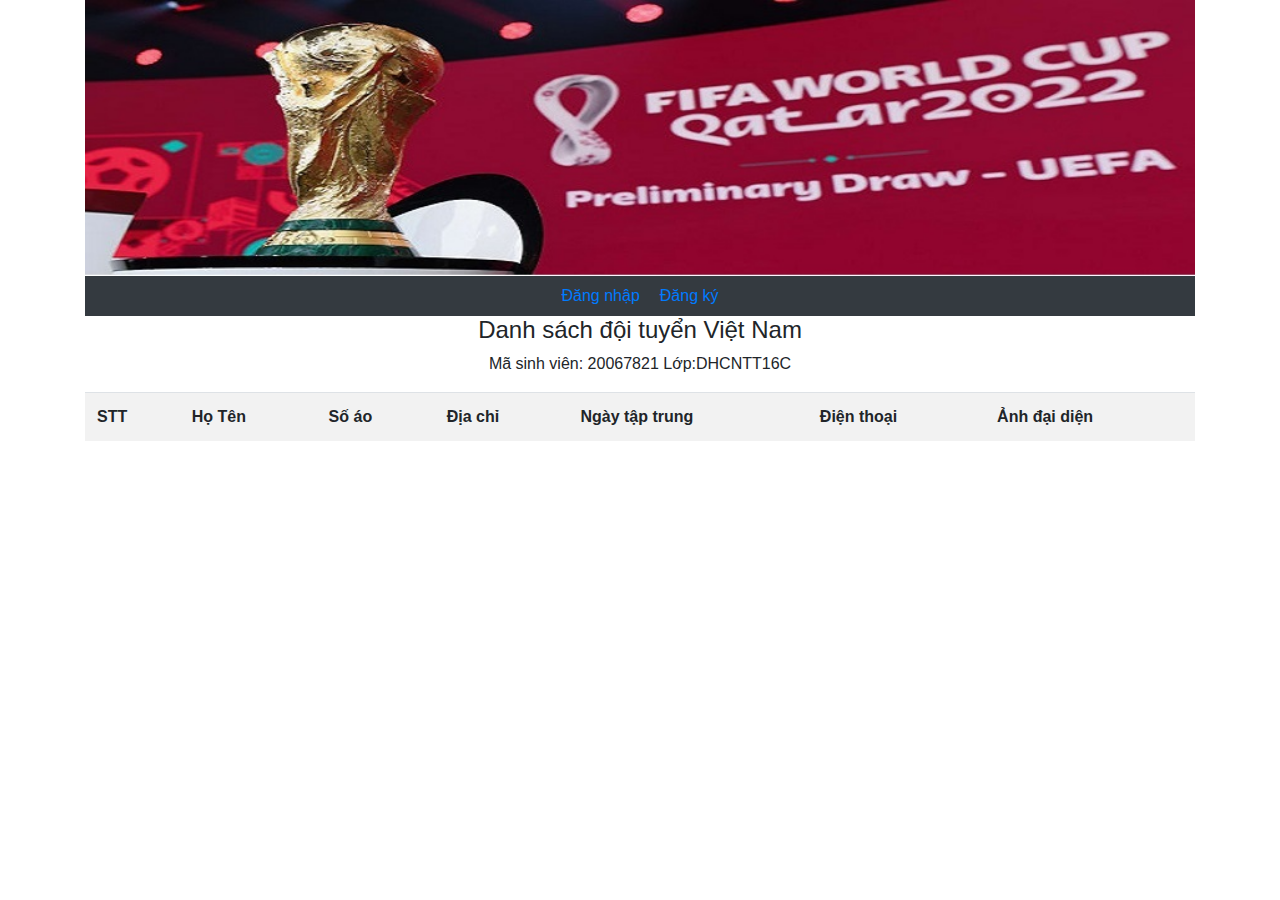
<file: 20067821_MachVinhThuan_Nhom3/tuan8/index.html>
<!DOCTYPE html>
<html lang="en">
  <head>
    <meta charset="UTF-8" />
    <meta http-equiv="X-UA-Compatible" content="IE=edge" />
    <meta name="viewport" content="width=device-width, initial-scale=1.0" />
    <title>Document</title>
    <link rel="stylesheet" href="../css/bootstrap.min.css" />
    <script src="../js/jquery-3.6.0.js"></script>
    <script src="../js/bootstrap.min.js"></script>
    <script src="../js/bootstrap.bundle.min.js"></script>
    <script src="./index.js"></script>
    <style>
      *{
        box-sizing: border-box;
      }
    </style>
  </head>
  <body>
    <div class="container">
      <!-- tao header -->
      <div class="col-xs-12">
        <img
          src="./paner.jpg"
          class="img-responsive"
          alt="Image"
          width="100%"
        />
      </div>
      <!-- tao navbar -->
      <div class="col-xs-12">
        <nav class="navbar navbar-expand-sm bg-dark justify-content-center">
          <ul class="nav navbar-nav">
            <li class="">
              <a class="navbar-link" href="#" id="btn1" style="margin-right: 20px;">Đăng nhập</a>
            </li>
            <li>
              <a class="navbar-link" href="#" id="btn2">Đăng ký</a>
            </li>
          </ul>
        </nav>
      </div>
      <!-- tao table -->
      <div class="col-xs-12">
          <h4 style="text-align: center;">Danh sách đội tuyển Việt Nam</h4>
        <table class="table table-striped" role="table" id="danhsach">
            <tr>
              <th>STT</th>
              <th>Họ Tên</th>
              <th>Số áo</th>
              <th>Địa chỉ</th>
              <th>Ngày tập trung</th>
              <th>Điện thoại</th>
              <th>Ảnh đại diện</th>
            </tr>
      </div>
      <!-- tao modal -->
      <div class="modal fade" id="modal-id" role="dialog">
          <div class="modal-dialog">
              <div class="modal-content">
                  <div class="modal-header">  
                    <h4 class="modal-title">Thông tin cá nhân</h4>
                    <button type="button" class="close" data-dismiss="modal" aria-hidden="true">&times;</button>
                  </div>
                  <div class="modal-body">
                      <form action="" method="POST" class="form-horizontal" role="form">
                              <label for="Name" class="control-label col-xs-3">Họ tên</label>
                              <div class="col-xs-9">
                                  <input type="text" id="Name" class="form-control">
                                  <span class="text-danger" id="tbName">*</span>
                              </div>
                              <label for="Ao" class="control-label col-xs-3">Số áo</label>
                              <div class="col-xs-9">
                                  <input type="text" id="Ao" class="form-control">
                                  <span class="text-danger" id="tbAo">*</span>
                              </div>
                              <label for="DC" class="control-label col-xs-3">Địa chỉ</label>
                              <div class="col-xs-9">
                                  <input type="text" id="DC" class="form-control">
                                  <span class="text-danger" id="tbDC">*</span>
                              </div>
                              <label for="NTT" class="control-label col-xs-3">Ngày tập trung</label>
                              <div class="col-xs-9">
                                  <input type="date" id="NTT" class="form-control">
                                  <span class="text-danger" id="tbNTT">*</span>
                              </div>
                              <label for="SDT" class="control-label col-xs-3">Số điện thoại</label>
                              <div class="col-xs-9">
                                  <input type="text" id="SDT" class="form-control">
                                  <span class="text-danger" id="tbSDT">*</span>
                              </div>
                              <label for="ADD" class="control-label col-xs-3">Ảnh đại diện</label>
                              <div class="col-xs-9">
                                  <input type="file" id="ADD" class="form-control">
                                  <span class="text-danger" id="tbADD">*</span>
                              </div>
                      </form>
                  </div>
                  <div class="modal-footer">
                      <button type="button" class="btn btn-success btn-group-justified" id="save" style="width: 100%; color: white; background-color: green;">Save</button>
                  </div>
              </div>
          </div>
      </div>
      <!-- tao footer -->
      <div class="col-xs-12">
        <p style="text-align: center;">Mã sinh viên: 20067821  Lớp:DHCNTT16C</p>
      </div>
    </div>
  </body>
</html>
</file>
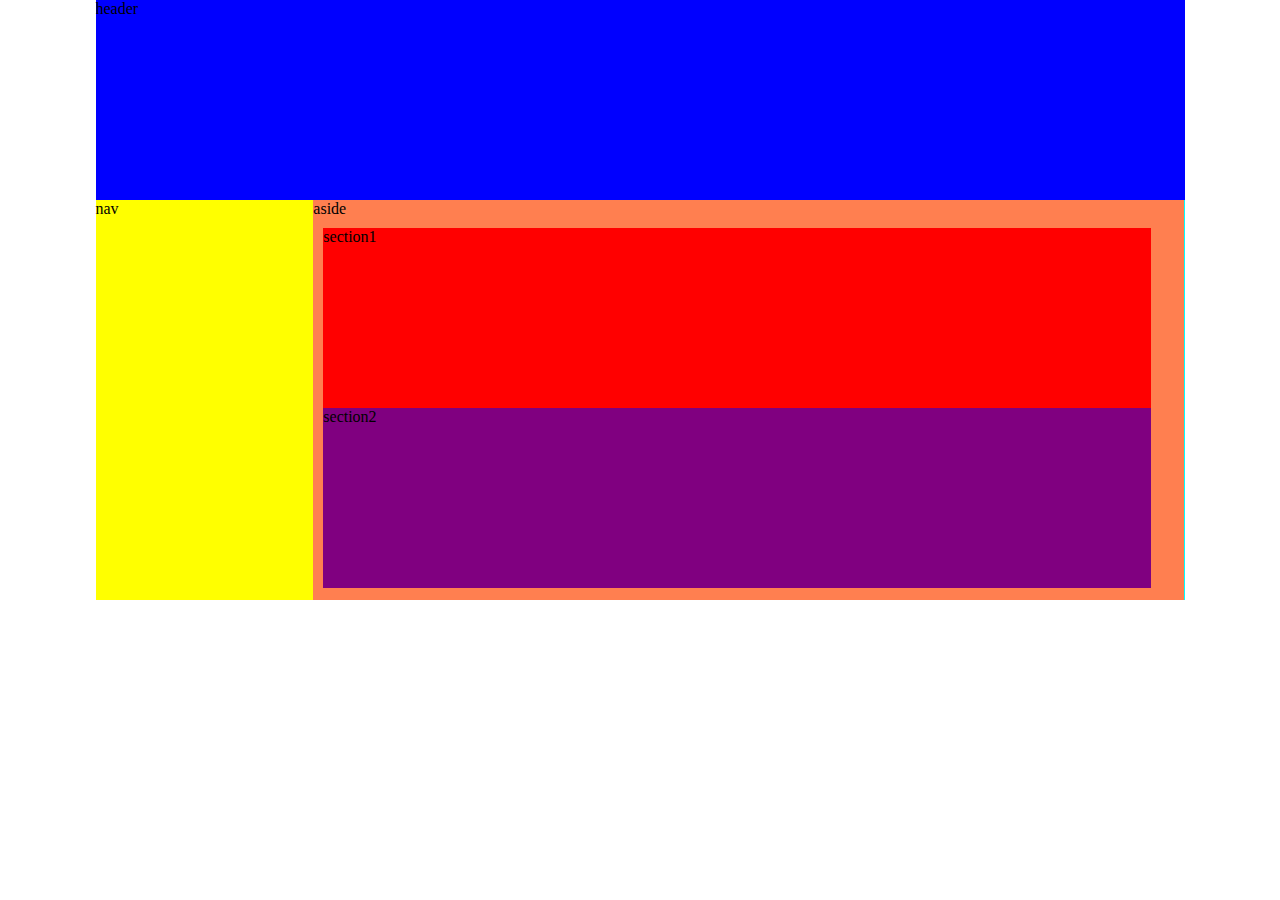
<file: 20067821_MachVinhThuan_Nhom3/tuan3/74_20067821_MachVinhThuan_DHCNTT16C_layout1.html>
<!DOCTYPE html>
<html lang="en">
  <head>
    <meta charset="UTF-8" />
    <meta http-equiv="X-UA-Compatible" content="IE=edge" />
    <meta name="viewport" content="width=device-width, initial-scale=1.0" />
    <title>Document</title>
    <style>
      * {
        margin: auto;
        padding: 0px;
      }
      .wrapper {
        width: 1089px;
        height: 600px;
        background-color: aqua;
      }
      header {
        width: 100%;
        height: 200px;
        background-color: blue;
      }
      .content {
        width: 100%;
        height: 400px;
        clear: both;
      }
      nav {
        width: 20%;
        height: 100%;
        background-color: yellow;
        float: left;
      }
      aside {
        width: 80%;
        height: 100%;
        background-color: coral;
        float: left;
      }
      .section1 {
        background-color: red;
        margin-top: 10px;
      }
      .section2 {
        background-color: purple;
        margin-block-end: 10px;
      }
      section {
        width: 95%;
        height: 45%;
        margin-right: 20px;
        margin-left: 10px;
      }
    </style>
  </head>
  <body>
    <div class="wrapper">
      <header>header</header>
      <div class="content">
        <nav>nav</nav>
        <aside>
          aside
          <section class="section1">section1</section>
          <section class="section2">section2</section>
        </aside>
      </div>
    </div>
  </body>
</html>
</file>
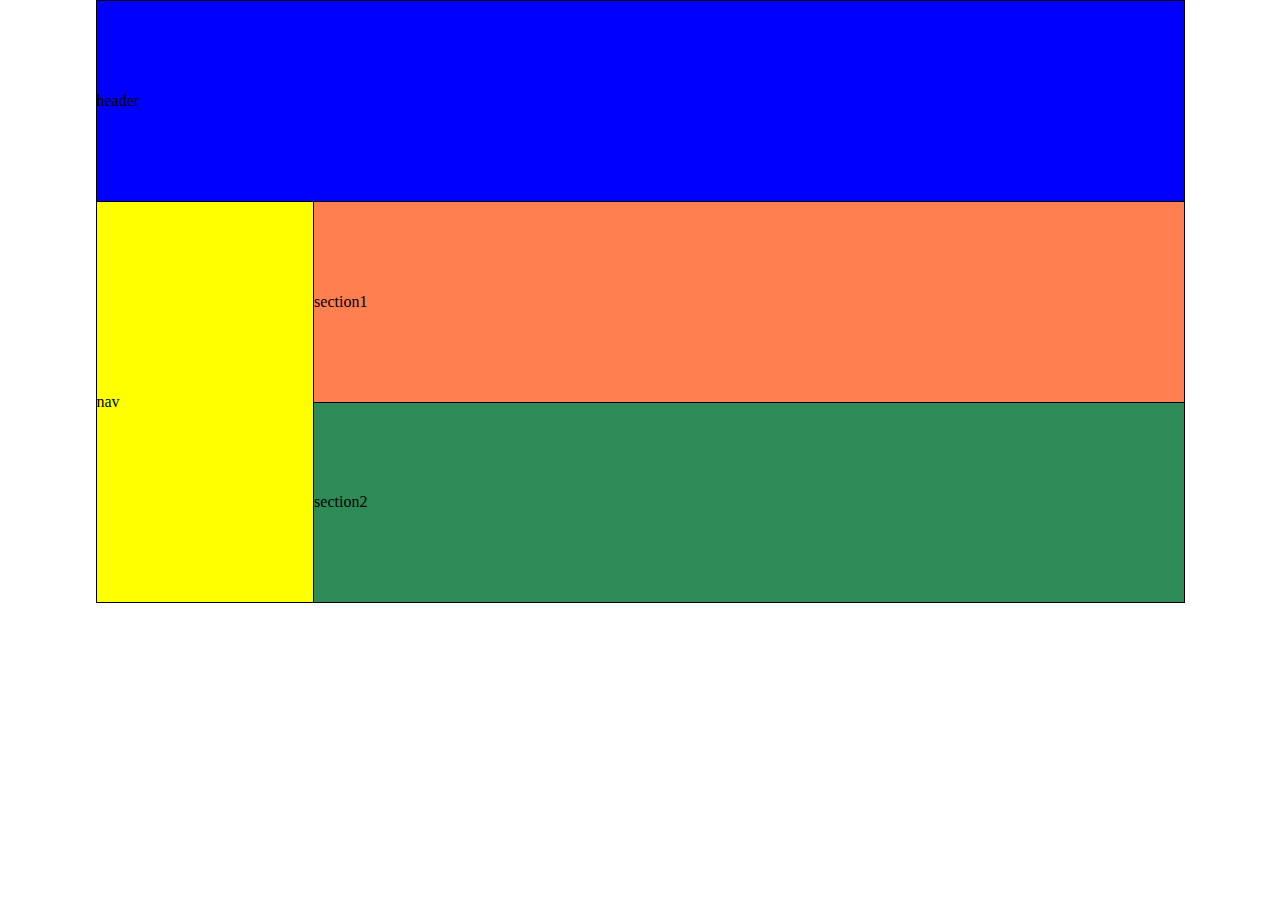
<file: 20067821_MachVinhThuan_Nhom3/tuan3/74_20067821_MachVinhThuan_DHCNTT16C_layout2.html>
<!DOCTYPE html>
<html lang="en">
  <head>
    <meta charset="UTF-8" />
    <meta http-equiv="X-UA-Compatible" content="IE=edge" />
    <meta name="viewport" content="width=device-width, initial-scale=1.0" />
    <title>Document</title>
    <style>
      * {
        margin: auto;
        padding: 0px;
      }
      table,
      th,
      td {
        border: 1px solid black;
        border-collapse: collapse;
      }
      table {
        width: 1089px;
        height: 600px;
      }
      #head {
        background-color: blue;
        width: 100%;
        height: 200px;
      }
      #nav {
        background-color: yellow;
        width: 20%;
        height: 400px;
      }
      #sec1 {
        background-color: coral;
      }
      #sec2 {
        background-color: seagreen;
      }
    </style>
  </head>
  <body>
    <table>
      <tr>
        <td colspan="2" id="head">header</td>
      </tr>
      <tr>
        <td rowspan="2" id="nav">nav</td>
        <td id="sec1">section1</td>
      </tr>
      <tr>
        <td id="sec2">section2</td>
      </tr>
    </table>
  </body>
</html>
</file>
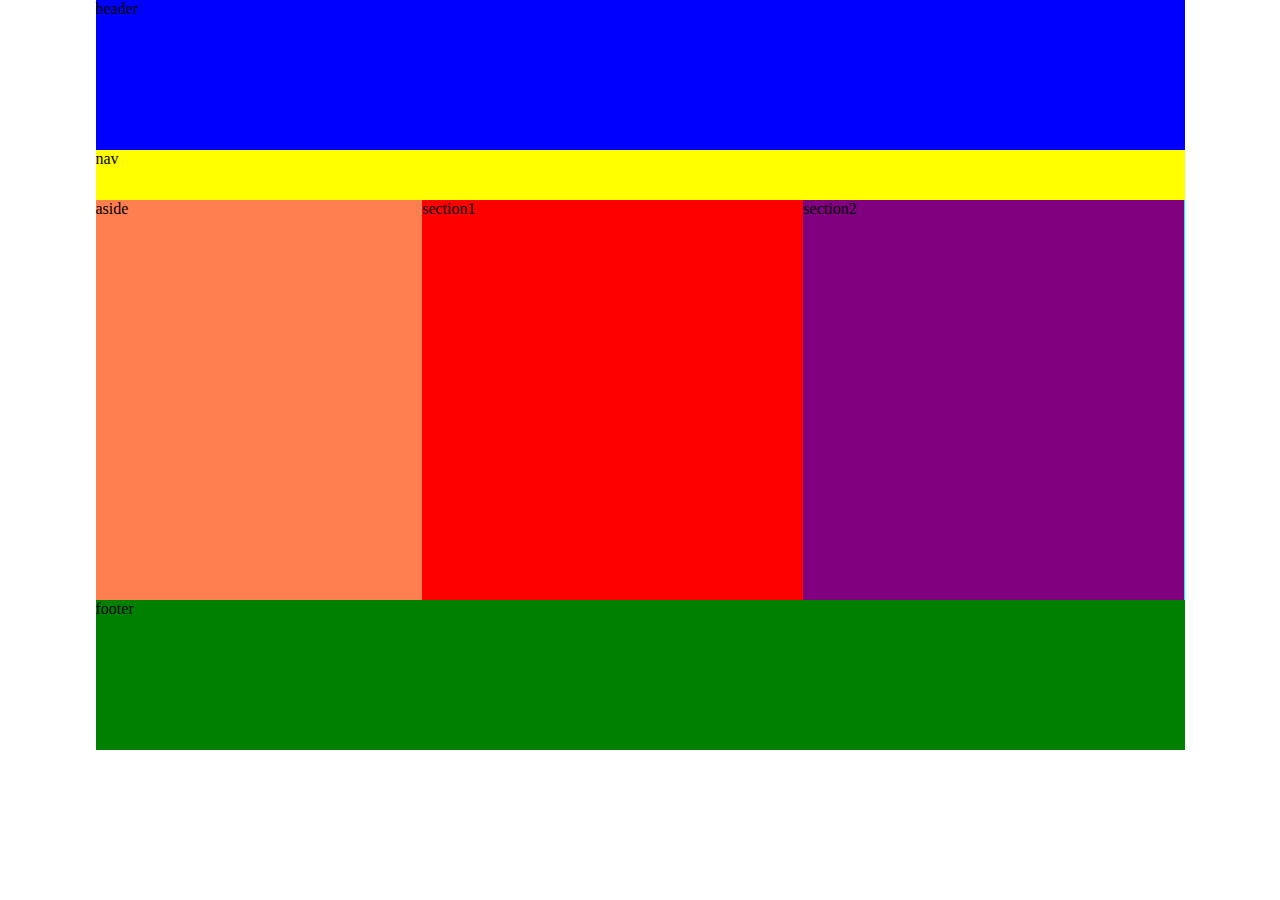
<file: 20067821_MachVinhThuan_Nhom3/tuan3/demo.html>
<!DOCTYPE html>
<html lang="en">
  <head>
    <meta charset="UTF-8" />
    <meta http-equiv="X-UA-Compatible" content="IE=edge" />
    <meta name="viewport" content="width=device-width, initial-scale=1.0" />
    <title>Document</title>
    <style>
      * {
        margin: auto;
        padding: 0px;
      }
      .wrapper {
        width: 1089px;
        height: 700px;
        background-color: aqua;
      }
      header {
        width: 100%;
        height: 150px;
        background-color: blue;
      }
      .content {
        width: 100%;
        height: 400px;
        clear: both;
      }
      nav {
        width: 100%;
        height: 50px;
        background-color: yellow;
      }
      aside {
        width: 30%;
        height: 100%;
        background-color: coral;
        float: left;
      }
      .section1 {
        background-color: red;
      }
      .section2 {
        background-color: purple;
      }
      section {
        width: 35%;
        height: 100%;
        float: left;
      }
      footer {
        width: 100%;
        height: 150px;
        background-color: green;
      }
    </style>
  </head>
  <body>
    <div class="wrapper">
      <header>header</header>
      <nav>nav</nav>
      <div class="content">
        <aside>aside</aside>
        <section class="section1">section1</section>
        <section class="section2">section2</section>
      </div>
      <footer>footer</footer>
    </div>
  </body>
</html>
</file>
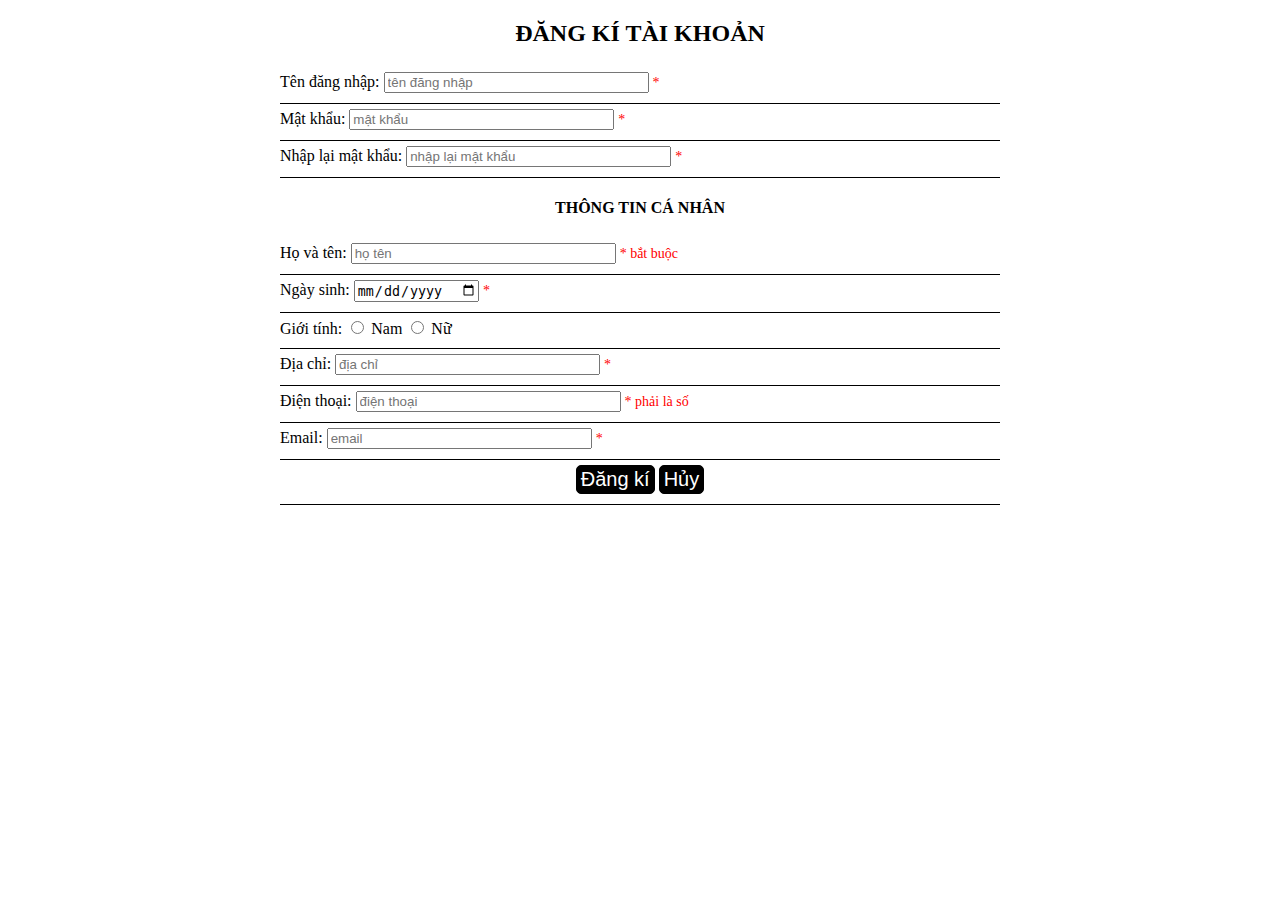
<file: 20067821_MachVinhThuan_Nhom3/tuan4/form_validation.html>
<!DOCTYPE html>
<html lang="en">
  <head>
    <meta charset="UTF-8" />
    <meta http-equiv="X-UA-Compatible" content="IE=edge" />
    <meta name="viewport" content="width=device-width, initial-scale=1.0" />
    <title>Document</title>
    <link rel="stylesheet" href="./form_validation.css" />
    <script src="./form_validation.js"></script>
  </head>
  <body>
    <h2>ĐĂNG KÍ TÀI KHOẢN</h2>
    <form name="form1" onsubmit="SubmitForm();" method="post" action="#"></form>
    <div>
      <label for="txtDN" class="titile">Tên đăng nhập:</label>
      <input
        type="text"
        id="txtDN"
        name="txtDN"
        size="30"
        placeholder="tên đăng nhập"
        onblur=" KiemTraTenDN();"
      />
      <span id="tendn">*</span>
    </div>
    <div>
      <label for="txtMK" class="titile">Mật khẩu:</label>
      <input
        type="password"
        id="txtMK"
        name="txtMK"
        size="30"
        placeholder="mật khẩu"
        onblur=" KiemTraMK();"
      />
      <span id="mk">*</span>
    </div>
    <div>
      <label for="txtXNMK" class="titile">Nhập lại mật khẩu:</label>
      <input
        type="password"
        id="txtXNMK"
        name="txtXNMK"
        size="30"
        placeholder="nhập lại mật khẩu"
        onblur=" KiemTraXNMK();"
      />
      <span id="xnmk">*</span>
    </div>
    <h4>THÔNG TIN CÁ NHÂN</h4>
    <div>
      <label for="txtName" class="titile">Họ và tên:</label>
      <input
        type="text"
        id="txtName"
        name="txtName"
        size="30"
        placeholder="họ tên"
      />
      <span id="hoten">* bắt buộc</span>
    </div>
    <div>
      <label for="txtNS" class="titile">Ngày sinh:</label>
      <input
        type="date"
        id="txtNS"
        name="txtNS"
        size="30"
        placeholder="ngày sinh"
        onblur=" KiemTraNgaySinh();"
      />
      <span id="ngaysinh">*</span>
    </div>
    <div class="radio-button">
      <label for="gender">Giới tính:</label>
      <input type="radio" name="gender" id="male" value="M" />
      <label for="male">Nam</label>
      <input type="radio" name="gender" id="female" value="F" />
      <label for="female">Nữ</label>
    </div>
    <div>
      <label for="txtDC" class="titile">Địa chỉ:</label>
      <input
        type="text"
        id="txtDC"
        name="txtDC"
        size="30"
        placeholder="địa chỉ"
      />
      <span id="diachi">*</span>
    </div>
    <div>
      <label for="txtDT" class="titile">Điện thoại:</label>
      <input
        type="text"
        id="txtDT"
        name="txtDT"
        size="30"
        placeholder="điện thoại"
      />
      <span id="dienthoai">* phải là số</span>
    </div>
    <div>
      <label for="txtEmail" class="titile">Email:</label>
      <input
        type="email"
        id="txtEmail"
        name="txtEmail"
        size="30"
        placeholder="email"
      />
      <span id="email">*</span>
    </div>
    <div class="submit">
      <input type="submit" value="Đăng kí" id="submit" />
      <input type="reset" value="Hủy" id="submit" />
    </div>
  </body>
</html>
</file>
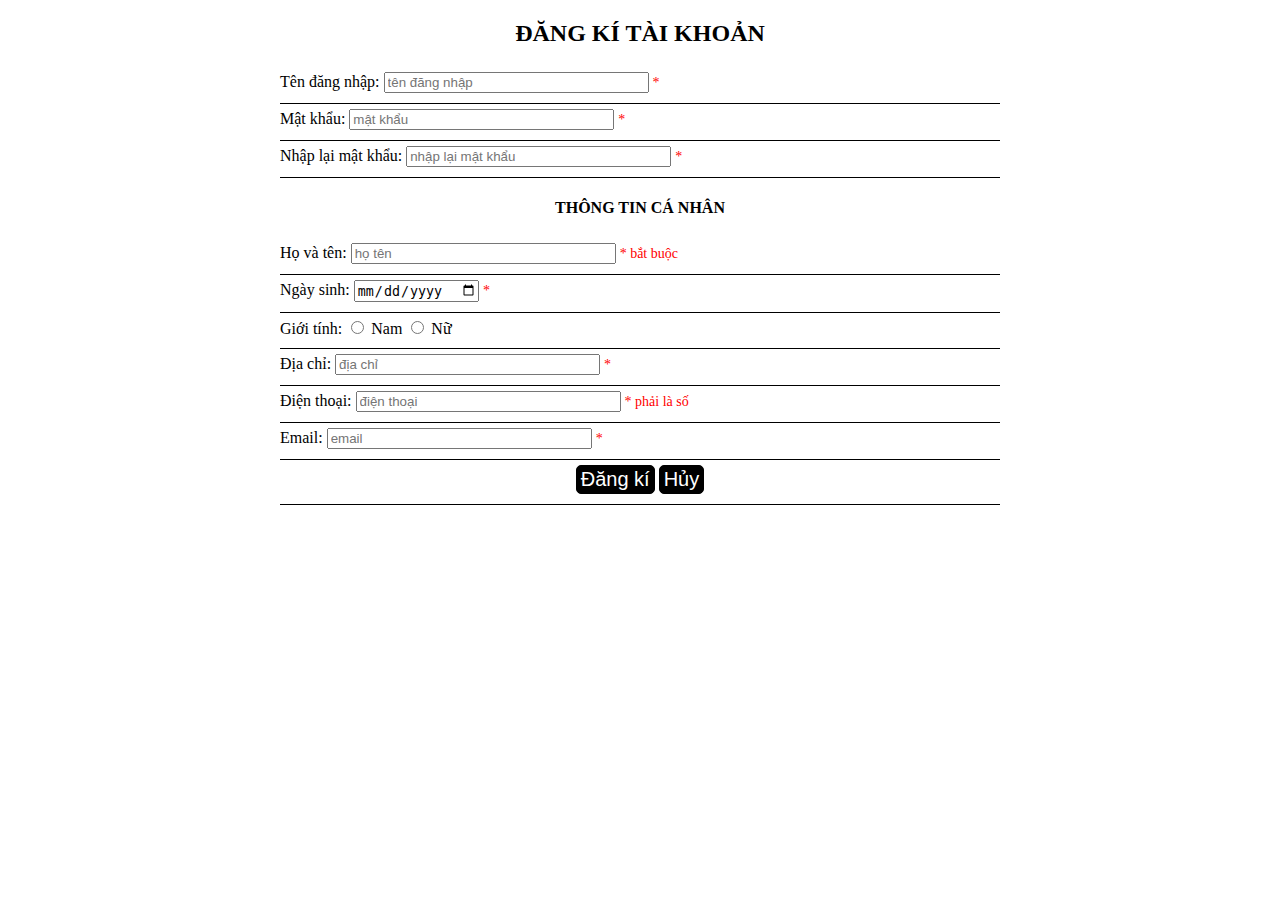
<file: 20067821_MachVinhThuan_Nhom3/tuan5/form_val.html>
<!DOCTYPE html>
<html lang="en">
  <head>
    <meta charset="UTF-8" />
    <meta http-equiv="X-UA-Compatible" content="IE=edge" />
    <meta name="viewport" content="width=device-width, initial-scale=1.0" />
    <title>Document</title>
    <link rel="stylesheet" href="./form_val.css" />
    <script src="./form_val.js"></script>
  </head>
  <body>
    <h2>ĐĂNG KÍ TÀI KHOẢN</h2>
    <form
      name="form1"
      onsubmit="SubmitForm();"
      id="form1"
      method="post"
      action="#"
    >
      <div>
        <label for="txtDN" class="titile">Tên đăng nhập:</label>
        <input
          type="text"
          id="txtDN"
          name="txtDN"
          size="30"
          placeholder="tên đăng nhập"
          onblur=" KiemTraTenDN();"
        />
        <span id="tendn">*</span>
      </div>
      <div>
        <label for="txtMK" class="titile">Mật khẩu:</label>
        <input
          type="password"
          id="txtMK"
          name="txtMK"
          size="30"
          placeholder="mật khẩu"
          onblur=" KiemTraMK();"
        />
        <span id="mk">*</span>
      </div>
      <div>
        <label for="txtXNMK" class="titile">Nhập lại mật khẩu:</label>
        <input
          type="password"
          id="txtXNMK"
          name="txtXNMK"
          size="30"
          placeholder="nhập lại mật khẩu"
          onblur=" KiemTraXNMK();"
        />
        <span id="xnmk">*</span>
      </div>
      <h4>THÔNG TIN CÁ NHÂN</h4>
      <div>
        <label for="txtName" class="titile">Họ và tên:</label>
        <input
          type="text"
          id="txtName"
          name="txtName"
          size="30"
          placeholder="họ tên"
        />
        <span id="hoten">* bắt buộc</span>
      </div>
      <div>
        <label for="txtNS" class="titile">Ngày sinh:</label>
        <input
          type="date"
          id="txtNS"
          name="txtNS"
          size="30"
          placeholder="ngày sinh"
          onblur=" KiemTraNgaySinh();"
        />
        <span id="ngaysinh">*</span>
      </div>
      <div class="radio-button">
        <label for="gender">Giới tính:</label>
        <input type="radio" name="gender" id="male" value="M" />
        <label for="male">Nam</label>
        <input type="radio" name="gender" id="female" value="F" />
        <label for="female">Nữ</label>
      </div>
      <div>
        <label for="txtDC" class="titile">Địa chỉ:</label>
        <input
          type="text"
          id="txtDC"
          name="txtDC"
          size="30"
          placeholder="địa chỉ"
        />
        <span id="diachi">*</span>
      </div>
      <div>
        <label for="txtDT" class="titile">Điện thoại:</label>
        <input
          type="text"
          id="txtDT"
          name="txtDT"
          size="30"
          placeholder="điện thoại"
        />
        <span id="dienthoai">* phải là số</span>
      </div>
      <div>
        <label for="txtEmail" class="titile">Email:</label>
        <input
          type="email"
          id="txtEmail"
          name="txtEmail"
          size="30"
          placeholder="email"
        />
        <span id="email">*</span>
      </div>
      <div class="submit">
        <input
          type="button"
          onclick="Submitform();"
          value="Đăng kí"
          id="submit"
        />
        <input type="button" onclick="Resetform();" value="Hủy" id="reset" />
      </div>
    </form>
  </body>
</html>
</file>
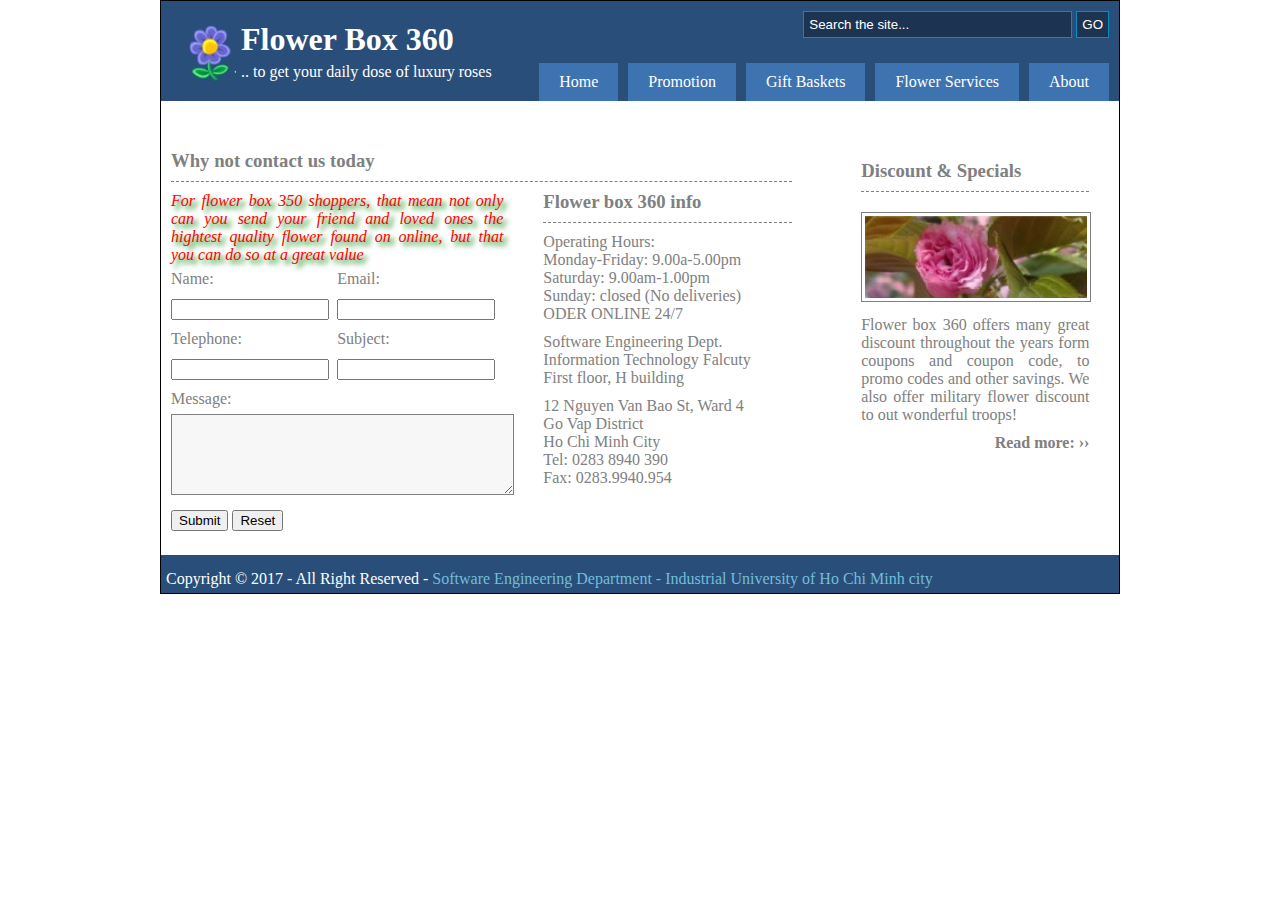
<file: 20067821_MachVinhThuan_Nhom3/tuan6/demo_GK.html>
<!DOCTYPE html>
<html lang="en">
  <head>
    <meta charset="UTF-8" />
    <meta http-equiv="X-UA-Compatible" content="IE=edge" />
    <meta name="viewport" content="width=device-width, initial-scale=1.0" />
    <title>Document</title>
    <link rel="stylesheet" href="./demo_GK.css" />
  </head>
  <body>
    <header>
      <img src="logo.jpg" alt="" />
      <h1>Flower Box 360</h1>
      <p>.. to get your daily dose of luxury roses</p>
      <form action="" method="post">
        <input
          type="search"
          name="txtSearch"
          id="txtSearch"
          placeholder="Search the site..."
          size="30"
        />
        <button>GO</button>
      </form>
      <ul class="menu-parent">
        <li><a href="">Home</a></li>
        <li><a href="">Promotion</a></li>
        <li><a href="">Gift Baskets</a></li>
        <li>
          <a href="">Flower Services</a>
          <ul class="menu-child">
            <li><a href="">Flower for wedding</a></li>
            <li><a href="">Flower for conference</a></li>
          </ul>
        </li>
        <li><a href="">About</a></li>
      </ul>
    </header>
    <section>
      <h3>Why not contact us today</h3>
      <form action="">
        <p>
          <i
            >For flower box 350 shoppers, that mean not only can you send your
            friend and loved ones the hightest quality flower found on online,
            but that you can do so at a great value
          </i>
        </p>
        <div class="form-row">
          <div class="form-col">
            <label for="txtName">Name:</label><br />
            <input type="text" name="" id="txtName" />
          </div>
          <div class="form-col">
            <label for="txtEmail">Email:</label><br />
            <input type="email" name="" id="txtEmail" />
          </div>
        </div>
        <div class="form-row">
          <div class="form-col">
            <label for="txtTel">Telephone:</label><br />
            <input type="text" name="" id="txtTel" />
          </div>
          <div class="form-col">
            <label for="txtSub">Subject:</label><br />
            <input type="text" name="" id="txtSub" />
          </div>
        </div>
        <div class="form-row">
          <label for="txtMess">Message: </label><br />
          <textarea name="" id="txtMess" cols="40" rows="5"></textarea>
        </div>
        <div class="form-row">
          <button type="submit">Submit</button>
          <button type="reset">Reset</button>
        </div>
      </form>
      <div id="section-right">
        <h3>Flower box 360 info</h3>
        <p>
          Operating Hours: <br />Monday-Friday: 9.00a-5.00pm <br />Saturday:
          9.00am-1.00pm <br />Sunday: closed (No deliveries) <br />ODER ONLINE
          24/7 <br />
        </p>
        <p>
          Software Engineering Dept. <br />Information Technology Falcuty
          <br />First floor, H building <br />
        </p>
        <p>
          12 Nguyen Van Bao St, Ward 4 <br />Go Vap District <br />Ho Chi Minh
          City <br />Tel: 0283 8940 390 <br />Fax: 0283.9940.954
        </p>
      </div>
    </section>
    <aside>
      <h3>Discount & Specials</h3>
      <img src="flower.jpg" alt="" />
      <p>
        Flower box 360 offers many great discount throughout the years form
        coupons and coupon code, to promo codes and other savings. We also offer
        military flower discount to out wonderful troops!
      </p>
      <p>Read more: &#155;&#155;</p>
    </aside>
    <footer>
      <p>
        <span style="color: white">
          Copyright &copy; 2017 - All Right Reserved -
        </span>
        <span style="color: rgb(114, 189, 219)">
          Software Engineering Department - Industrial University of Ho Chi Minh
          city
        </span>
      </p>
    </footer>
  </body>
</html>
</file>
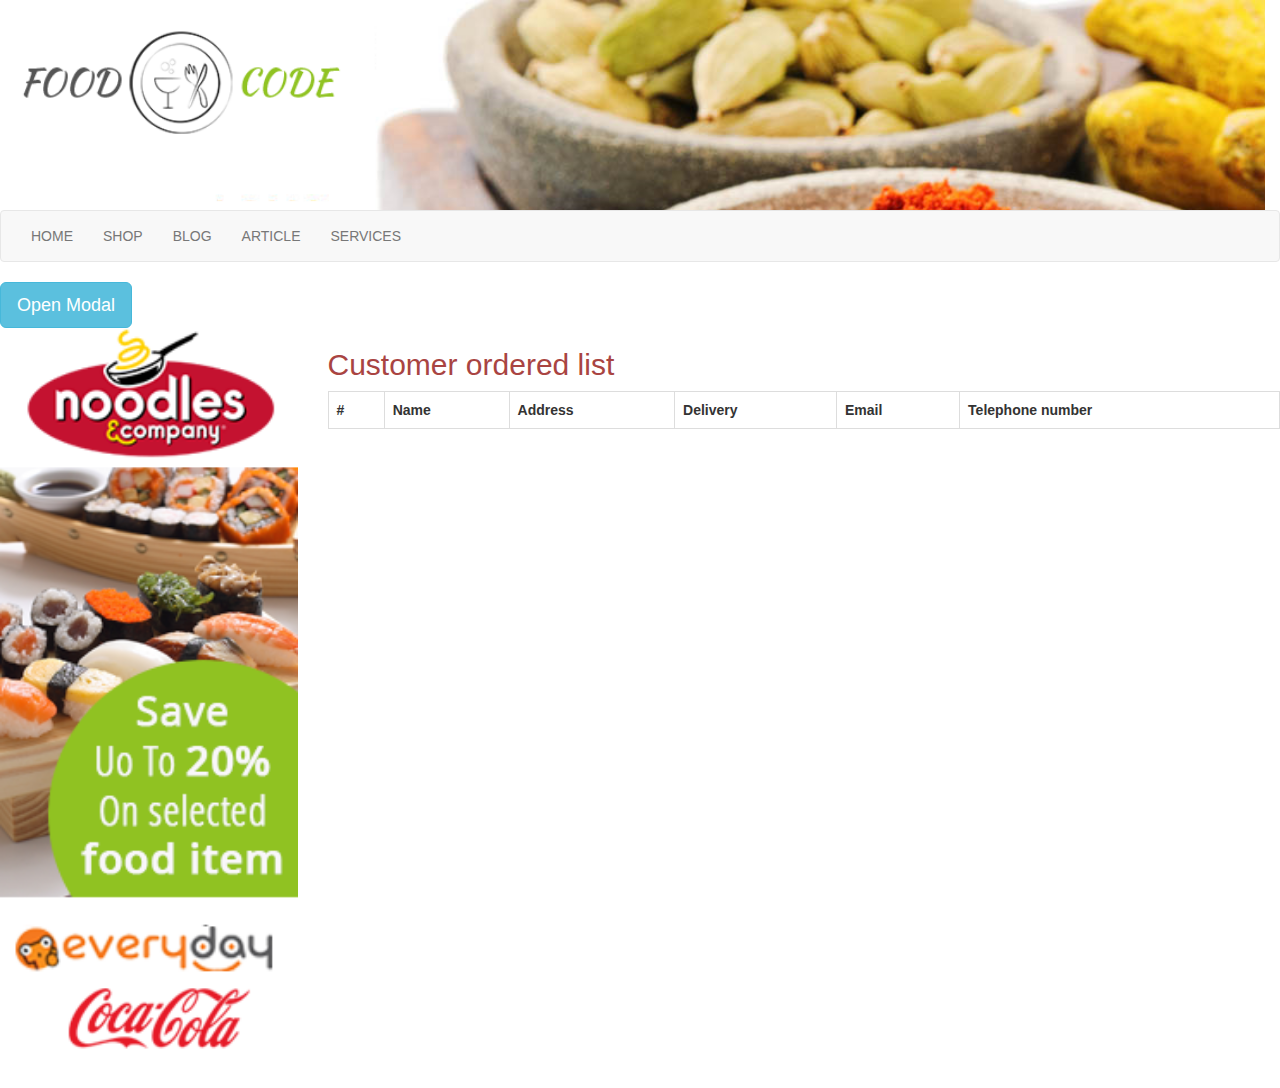
<file: 20067821_MachVinhThuan_Nhom3/tuan7/demo_CK.html>
<!DOCTYPE html>
<html lang="en">
  <head>
    <meta charset="UTF-8" />
    <meta http-equiv="X-UA-Compatible" content="IE=edge" />
    <meta name="viewport" content="width=device-width, initial-scale=1.0" />
    <title>Document</title>
    <link rel="stylesheet" href="../css/bootstrap-v3.min.css" />
    <link rel="stylesheet" href="./demo_CK.css" />
    <script src="../js/jquery-3.6.0.js"></script>
    <script src="../js/bootstrap-v3.min.js"></script>
    <script src="./demo_CK.js"></script>
  </head>
  <body>
    <div class="container-fluid">
      <!-- tao header -->
      <div class="row">
        <div class="col-md-12">
          <header>
            <img src="Banner.png" width="100%" alt="" />
          </header>
        </div>
      </div>
    </div>

      <!-- tao thanh bar -->
      <nav class="navbar navbar-default">
        <div class="container-fluid">
          <ul class="nav navbar-nav">
            <li><a href="">HOME</a></li>
            <li><a href="">SHOP</a></li>
            <li><a href="">BLOG</a></li>
            <li><a href="">ARTICLE</a></li>
            <li>
              <a href=""> SERVICES</a>
            </li>
          </ul>
        </div>
      </nav>
      <button type="button" class="btn btn-info btn-lg" id="myBtn">
        Open Modal
      </button>
      <!-- tao table -->
      <div class="row">
        <div class="col-md-3">
          <img src="left.png" width="100%" alt="" />
        </div>
        <div class="col-md-9" class="table-responsive">
          <h2 class="text-danger">Customer ordered list</h2>
          <table class="table table-bordered table-hover">
            <tr>
              <th>#</th>
              <th>Name</th>
              <th>Address</th>
              <th>Delivery</th>
              <th>Email</th>
              <th>Telephone number</th>
            </tr>
          </table>
        </div>
      </div>
      <!-- tao modal -->
      <div class="modal" role="dialog" id="myModal">
        <div class="modal-dialog" role="document">
          <div class="modal-content">
            <div class="modal-header">
              <h2 class="text-danger">Customer information</h2>
              <button type="button" class="close" data-dismiss="modal">
                &times;
              </button>
            </div>
            <div class="modal-body">
              <form action="" role="form-control" class="form-horizontal">
                <div class="text-danger" id="thongbao"></div>
                <div class="form-group">
                  <label for="txtTen" class="control-label col-md-12">
                    Customer Name
                  </label>
                  <div class="col-md-12">
                    <input
                      type="text"
                      class="form-control"
                      id="txtTen"
                      onblur="KTTen()"
                    />
                    <span id="tbTen" class="text-danger">*</span>
                  </div>
                </div>
                <div class="form-group">
                  <label for="txtDC" class="control-label col-md-12">
                    Address
                  </label>
                  <div class="col-md-12">
                    <input
                      type="text"
                      class="form-control"
                      id="txtDC"
                      onblur="KTDC()"
                    />
                    <span id="tbDC" class="text-danger">*</span>
                  </div>
                </div>
                <div class="form-group">
                  <label for="txtNgay" class="control-label col-md-12">
                    Delivery date
                  </label>
                  <div class="col-md-12">
                    <input
                      type="date"
                      class="form-control"
                      id="txtNgay"
                      onblur="KTNgay()"
                    />
                    <span id="tbNgay" class="text-danger">*</span>
                  </div>
                </div>
                <div class="form-group">
                  <label for="txtSDT" class="control-label col-md-12">
                    Phone number
                  </label>
                  <div class="col-md-12">
                    <input
                      type="tel"
                      class="form-control"
                      id="txtSDT"
                      onblur="KTSDT()"
                    />
                    <span id="tbSDT" class="text-danger">*</span>
                  </div>
                </div>
                <div class="form-group">
                  <label for="txtMail" class="control-label col-md-3">
                    Email
                  </label>
                  <div class="col-md-12">
                    <input
                      type="email"
                      class="form-control"
                      id="txtMail"
                      onblur="KTMail()"
                    />
                    <span id="tbMail" class="text-danger">*</span>
                  </div>
                </div>
              </form>
            </div>
            <div class="modal-footer">
              <button type="button" class="btn btn-danger">Save</button>
            </div>
          </div>
        </div>
      </div>
    </div>
  </body>
</html>
</file>
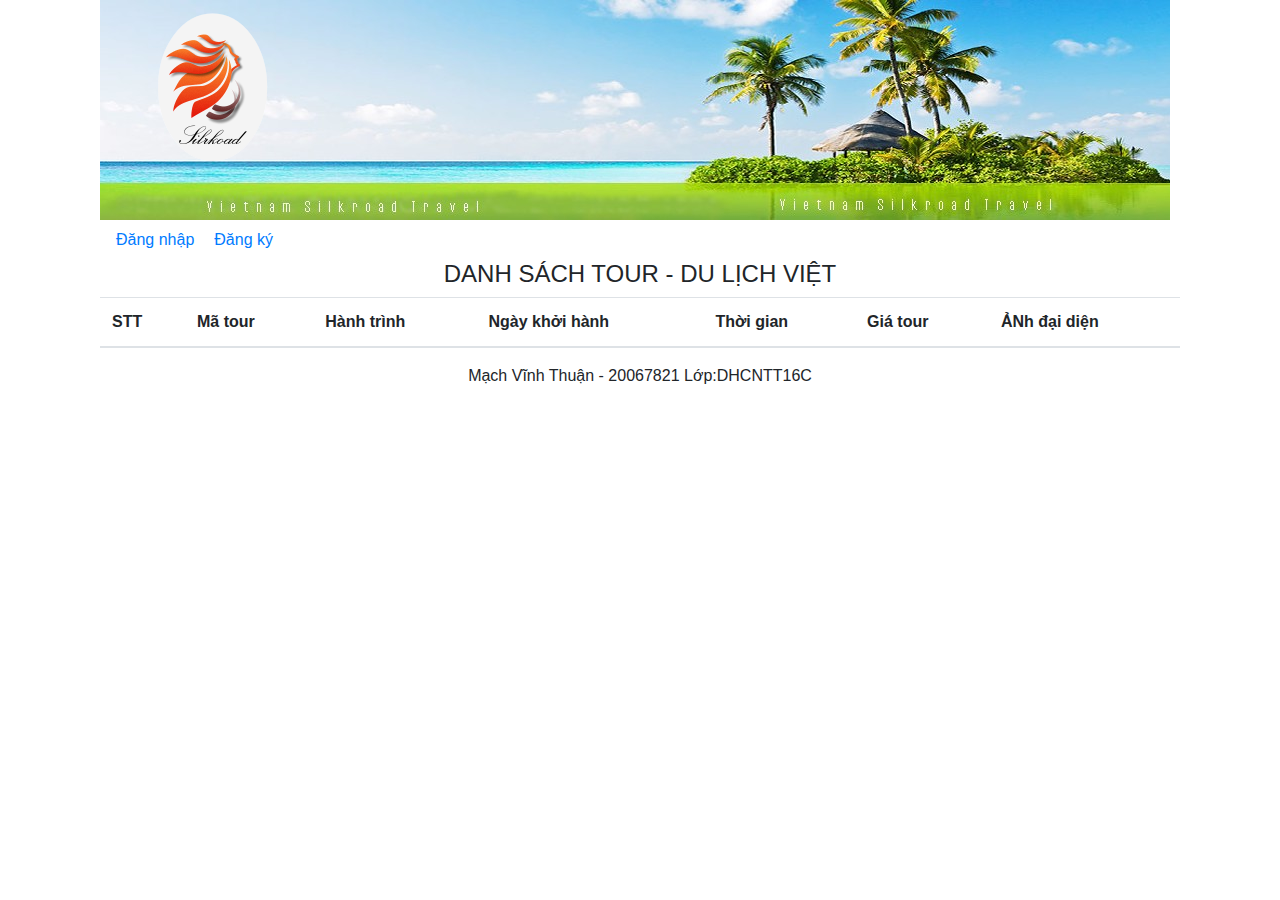
<file: 20067821_MachVinhThuan_Nhom3/tuan8/TH_tuan8.html>
<!DOCTYPE html>
<html lang="en">
  <head>
    <meta charset="UTF-8" />
    <meta http-equiv="X-UA-Compatible" content="IE=edge" />
    <meta name="viewport" content="width=device-width, initial-scale=1.0" />
    <title>Document</title>
    <link rel="stylesheet" href="../css/bootstrap.min.css" />
    <script src="../js/jquery-3.6.0.js"></script>
    <script src="../js/bootstrap.min.js"></script>
    <script src="./TH_tuan8.js"></script>
  </head>
  <body>
    <div class="container">
      <!-- tao header -->
      <div class="col-md-12">
        <img src="banner-5.png" class="img-responsive" alt="Image" />
      </div>
      <!-- tao navbar -->
      <div class="col-md-12">
        <nav class="navbar navbar-expand-md">
          <ul class="navbar-nav nav">
            <li>
              <a href="#" id="dn" style="margin-right: 20px">Đăng nhập</a>
            </li>
            <li>
              <a href="#" id="mybtn">Đăng ký</a>
            </li>
          </ul>
        </nav>
      </div>
      <!-- tao table -->
      <div class="col-md-12">
        <div class="table-responsive">
          <caption>
            <h4 style="text-align: center">DANH SÁCH TOUR - DU LỊCH VIỆT</h4>
          </caption>
          <table class="table table-striped">
            <thead>
              <tr>
                <th>STT</th>
                <th>Mã tour</th>
                <th>Hành trình</th>
                <th>Ngày khởi hành</th>
                <th>Thời gian</th>
                <th>Giá tour</th>
                <th>ẢNh đại diện</th>
              </tr>
            </thead>
            <tbody></tbody>
          </table>
        </div>
      </div>
      <!-- tao footer -->
      <div class="col-md-12">
        <footer style="text-align: center">
          Mạch Vĩnh Thuận - 20067821 Lớp:DHCNTT16C
        </footer>
      </div>
    </div>

    <!-- Modal -->
    <div class="modal fade" id="myModal" role="dialog">
      <div class="modal-dialog">
        <div class="modal-content">
          <div class="modal-header">
            <h4 class="modal-title">ThÔNG TIN TOUR</h4>
            <button
              type="button"
              class="close"
              data-dismiss="modal"
              aria-label="Close"
            >
              <span aria-hidden="true">&times;</span>
            </button>
          </div>
          <div class="modal-body">
            <form class="form-horizontal" role="form">
              <span class="text-danger" id="thongbao"></span>
              <label for="txtma" class="control-label col-xs-3">Mã tour</label>
              <div class="col-xs-9">
                <input
                  type="text"
                  id="txtma"
                  class="form-control"
                  value="HNI-HCM-12-2018"
                  placeholder="nhập theo mẫu: XXX-XXX-mm-yyyy"
                />
                <span class="text-danger" id="tbma">*</span>
              </div>
              <label for="txtdiemden" class="control-label col-xs-3"
                >Hành trình</label
              >
              <div class="col-xs-9">
                <input
                  type="text"
                  id="txtdiemden"
                  class="form-control"
                  placeholder="nhập hành trình"
                />
                <span class="text-danger" id="tbdiemden">*</span>
              </div>
              <label for="txtngay" class="control-label col-xs-3"
                >Ngày khởi hành</label
              >
              <div class="col-xs-9">
                <input type="date" id="txtngay" class="form-control" />
                <span class="text-danger" id="tbngay">*</span>
              </div>
              <label for="txtthoigian" class="control-label col-xs-3"
                >Thời gian</label
              >
              <div class="col-xs-9">
                <input
                  type="text"
                  id="txtthoigian"
                  class="form-control"
                  placeholder="nhập thời gian đi (4 ngày 3 đêm)"
                />
                <span class="text-danger" id="tbthoigian">*</span>
              </div>
              <label for="txtgia" class="control-label col-xs-3"
                >Giá tour</label
              >
              <div class="col-xs-9">
                <input
                  type="text"
                  id="txtgia"
                  class="form-control"
                  placeholder="số > 0"
                />
                <span class="text-danger" id="tbgia">*</span>
              </div>
              <label for="txtanh" class="control-label col-xs-3"
                >Ảnh đại diện</label
              >
              <div class="col-xs-9">
                <input
                  type="file"
                  id="txtanh"
                  class="form-control"
                  accept=".jpg,.png,.jpeg"
                />
                <span class="text-danger" id="tbanh">*</span>
              </div>
            </form>
          </div>
          <div class="modal-footer">
            <button
              type="button"
              class="btn btn-success btn-block"
              id="btnsave"
            >
              Lưu
            </button>
          </div>
        </div>
      </div>
    </div>
  </body>
</html>
</file>
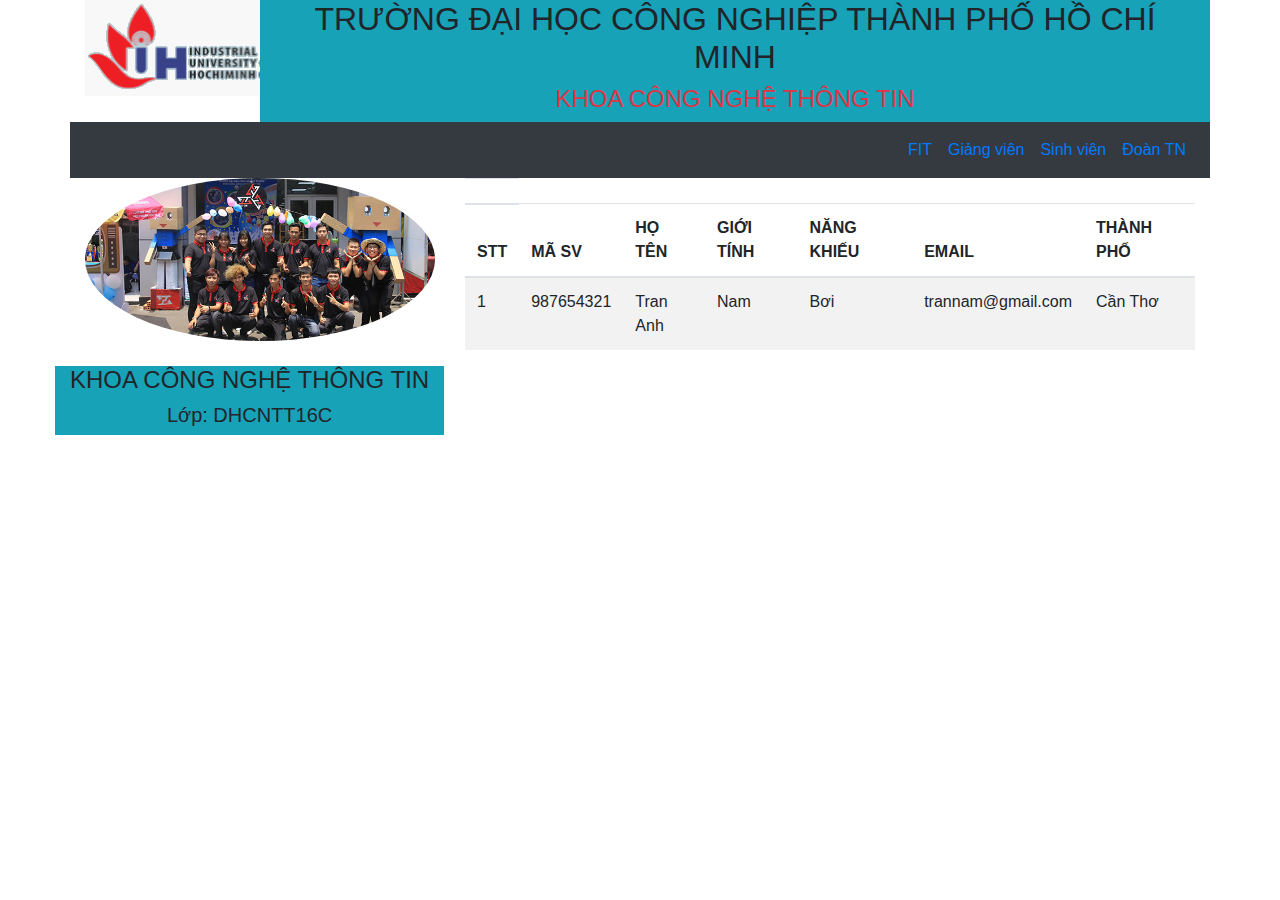
<file: 20067821_MachVinhThuan_Nhom3/tuan9/TH_tuan9.html>
<!DOCTYPE html>
<html lang="en">
  <head>
    <meta charset="UTF-8" />
    <meta http-equiv="X-UA-Compatible" content="IE=edge" />
    <meta name="viewport" content="width=device-width, initial-scale=1.0" />
    <title>Document</title>
    <link rel="stylesheet" href="../css/bootstrap.min.css" />
    <script src="../js/jquery-3.6.0.js"></script>
    <script src="../js/bootstrap.min.js"></script>
    <script src="TH_tuan9.js"></script>
  </head>
  <body>
    <div class="container">
      <!-- tao header -->
      <div class="row">
        <div class="col-md-2"><img src="logo.PNG" alt="" /></div>
        <div class="col-md-10 text-center bg-info">
          <h2>TRƯỜNG ĐẠI HỌC CÔNG NGHIỆP THÀNH PHỐ HỒ CHÍ MINH</h2>
          <h4 class="text-danger">KHOA CÔNG NGHỆ THÔNG TIN</h4>
        </div>
      </div>
      <div class="row">
        <nav class="navbar navbar-expand bg-dark col-md-12 justify-content-end">
          <ul class="nav navbar-nav">
            <li class="nav-item">
              <a class="nav-link" href="#">FIT</a>
            </li>
            <li class="nav-item">
              <a class="nav-link" href="#">Giảng viên</a>
            </li>
            <li class="nav-item">
              <a class="nav-link" href="#">Sinh viên</a>
            </li>
            <li class="nav-item">
              <a class="nav-link" href="#" id="btnDK">Đoàn TN</a>
            </li>
          </ul>
        </nav>
      </div>

      <!-- tao content -->
      <div class="row">
        <div class="col-md-4">
          <aside>
            <img
              src="ngayhoithanhnien.JPG"
              width="100%"
              class="rounded-circle"
              alt=""
            />
          </aside>
        </div>
        <div class="col-md-8">
          <section>
            <table class="table table-striped">
              <thead>
                <tr>
                  <th>
                    <tr>
                      <th>STT</th>
                      <th>MÃ SV</th>
                      <th>HỌ TÊN</th>
                      <th>GIỚI TÍNH</th>
                      <th>NĂNG KHIẾU</th>
                      <th>EMAIL</th>
                      <th>THÀNH PHỐ</th>
                    </tr>
                  </th>
                </tr>
              </thead>

              <tbody>
                <tr>
                  <td>1</td>
                  <td>987654321</td>
                  <td>Tran Anh</td>
                  <td>Nam</td>
                  <td>Bơi</td>
                  <td>trannam@gmail.com</td>
                  <td>Cần Thơ</td>
                </tr>
              </tbody>
            </table>
          </section>
        </div>

        <!-- tao footer -->
        <div class="row">
          <footer class="bg-info col-12 text-center">
            <h4>KHOA CÔNG NGHỆ THÔNG TIN</h4>
            <h5>Lớp: DHCNTT16C</h5>
          </footer>
        </div>
      </div>

      <!-- tao modal -->
      <div
        class="modal fade"
        id="myModal"
        tabindex="-1"
        role="dialog"
        aria-labelledby="modelTitleId"
        aria-hidden="true"
      >
        <div class="modal-dialog" role="document">
          <div class="modal-content">
            <div class="modal-header justify-content-center">
              <h5 class="modal-title">Thông tin đăng ký</h5>
              <button
                type="button"
                class="close"
                data-dismiss="modal"
                aria-label="Close"
              >
                <span aria-hidden="true">&times;</span>
              </button>
            </div>
            <div class="modal-body">
              <form action="" class="form-horizontal">
                <div class="form-group">
                  <label for="txtMASV">Mã sinh viên:</label>
                  <input
                    type="text"
                    name="txtMASV"
                    id="txtMASV"
                    class="form-control"
                    placeholder=""
                  />
                  <span class="text-danger" id="tbMA">*</span>
                </div>
                <div class="form-group">
                  <label for="txtHOTEN">Họ tên:</label>
                  <input
                    type="text"
                    name="txtHOTEN"
                    id="txtHOTEN"
                    class="form-control"
                    placeholder=""
                  />
                  <span class="text-danger" id="tbHOTEN">*</span>
                </div>
                <div class="form-group">
                  <label for="txtEMAIL">Email:</label>
                  <input
                    type="email"
                    name="txtEMAIL"
                    id="txtEMAIL"
                    class="form-control"
                    placeholder=""
                  />
                  <span class="text-danger" id="tbEMAIL">*</span>
                </div>
                <div class="form-group">
                  <p>Năng khiếu:</p>
                  <div class="form-check-inline">
                    <label class="form-check-label">
                      <input
                        type="checkbox"
                        class="form-check-input"
                        name="nangkhieu"
                        value="Bơi"
                      />
                      Bơi
                    </label>
                  </div>
                  <div class="form-check-inline">
                    <label class="form-check-label">
                      <input
                        type="checkbox"
                        class="form-check-input"
                        name="nangkhieu"
                        value="Cầu lông"
                      />
                      Cầu lông
                    </label>
                  </div>
                  <div class="form-check-inline">
                    <label class="form-check-label">
                      <input
                        type="checkbox"
                        class="form-check-input"
                        name="nangkhieu"
                        value="Bóng chuyền"
                      />
                      Bóng chuyền
                    </label>
                  </div>
                </div>
                <div class="form-group">
                  <label for="CITY">Thành phố:</label>
                  <select name="CITY" id="slCITY">
                    <option value="Quảng Nam">Quảng Nam</option>
                    <option value="Cần Thơ">Cần Thơ</option>
                    <option value="Hồ Chí Minh">Hồ Chí Minh</option>
                    <option value="hà Nội">Hà Nội</option>
                  </select>
                </div>
                <div class="form-check">
                  <p>Giới tính:</p>

                  <label class="form-check-label">
                    <input
                      type="radio"
                      class="form-check-input"
                      name="gt"
                      value="Nam"
                    />
                    Nam </label
                  ><br />
                  <label class="form-check-label">
                    <input
                      type="radio"
                      class="form-check-input"
                      name="gt"
                      value="Nữ"
                    />
                    Nữ </label
                  ><br />
                  <label class="form-check-label">
                    <input
                      type="radio"
                      class="form-check-input"
                      name="gt"
                      value="Khác"
                    />
                    Khác
                  </label>
                </div>
              </form>
            </div>
            <div class="modal-footer justify-content-center">
              <button type="submit" class="btn btn-warning" id="btnSubDK">
                Đăng ký
              </button>
            </div>
          </div>
        </div>
      </div>
    </div>
  </body>
</html>
</file>
<file: 20067821_MachVinhThuan_Nhom3/tuan4/form_validation.css>
div {
  border-bottom: 1px solid;
  margin: auto;
  padding-top: 5px;
  padding-bottom: 10px;
  width: 720px;
}
.title {
  float: left;
  width: 200px;
  text-align: right;
  padding-right: 10px;
  color: black;
  font-size: 10px;
}
.submit,
h2,
h4 {
  text-align: center;
}
input[type="submit"],
input[type="reset"] {
  padding: 0.1em 0.2em;
  border: 1px solid black;
  border-radius: 5px;
  background-color: black;
  color: white;
  text-shadow: 0px -1px 0px black;
  font-size: 20px;
}
span {
  font-size: 14px;
  color: red;
}
</file>
<file: 20067821_MachVinhThuan_Nhom3/tuan5/form_val.css>
div {
  border-bottom: 1px solid;
  margin: auto;
  padding-top: 5px;
  padding-bottom: 10px;
  width: 720px;
}
.title {
  float: left;
  width: 200px;
  text-align: right;
  padding-right: 10px;
  color: black;
  font-size: 10px;
}
.submit,
h2,
h4 {
  text-align: center;
}
input[type="button"]{
  padding: 0.1em 0.2em;
  border: 1px solid black;
  border-radius: 5px;
  background-color: black;
  color: white;
  text-shadow: 0px -1px 0px black;
  font-size: 20px;
}
span {
  font-size: 14px;
  color: red;
}
</file>
<file: 20067821_MachVinhThuan_Nhom3/tuan6/demo_GK.css>
* {
  margin: 0 auto;
  box-sizing: border-box;
}
body {
  width: 960px;
  border: 1px solid black;
  color: grey;
}
header {
  height: 100px;
  background-color: #294e79;
  position: relative;
  color: white;
}
header img {
  position: absolute;
  top: 20px;
  left: 20px;
}
header h1 {
  position: absolute;
  top: 20px;
  left: 80px;
}
header p {
  position: absolute;
  bottom: 20px;
  left: 80px;
}
header form {
  position: absolute;
  top: 10px;
  right: 10px;
}
.menu-parent {
  position: absolute;
  display: flex;
  bottom: 0px;
  right: 10px;
  list-style: none;
}
.menu-parent a {
  display: block;
  color: white;
  padding: 10px 20px;
  margin-left: 10px;
  text-decoration: none;
  background-color: #3d73b1;
}
.menu-parent a:hover {
  color: rgb(63, 63, 139);
  background-color: rgb(245, 245, 56);
}
.menu-child {
  display: none;
}
.menu-parent li:hover .menu-child {
  display: block;
  position: absolute;
  margin-left: -40px;
}
header input,
header button {
  background-color: #1c3451;
  border: 1px solid #058dbe;
  padding: 5px;
}
header input::placeholder,
header button {
  color: white;
}
section {
  width: 70%;
  float: left;
  padding: 40px 40px 20px 10px;
}
section form {
  width: 60%;
  float: left;
  padding-right: 40px;
}
section input {
  width: 95%;
}
section textarea {
  border: 1px solid gray;
  background-color: #f7f7f7;
}
section form p:first-child {
  color: red;
  text-shadow: 4px 4px 5px green;
}
#section-right {
  width: 40%;
  float: right;
}
.form-col {
  width: 50%;
  float: left;
}
.form-row {
  clear: both;
  line-height: 30px;
}
aside {
  width: 28%;
  float: right;
  margin: 30px 1%;
  padding: 20px;
  background-color: #fff;
}
aside img {
  width: 230px;
  margin-top: 20px;
  border: 1px solid gray;
  padding: 3px;
}
p {
  margin-top: 10px;
  text-align: justify;
}
aside p:last-child {
  font-weight: bold;
  float: right;
}
h3 {
  border-bottom: 1px dashed grey;
  line-height: 40px;
}
footer {
  clear: both;
  background-color: #294e79;
  padding: 5px;
}
</file>
<file: 20067821_MachVinhThuan_Nhom3/tuan7/demo_CK.css>
* {
  box-sizing: border-box;
}

.form-group {
  margin-bottom: 0 !important;
}
</file>
